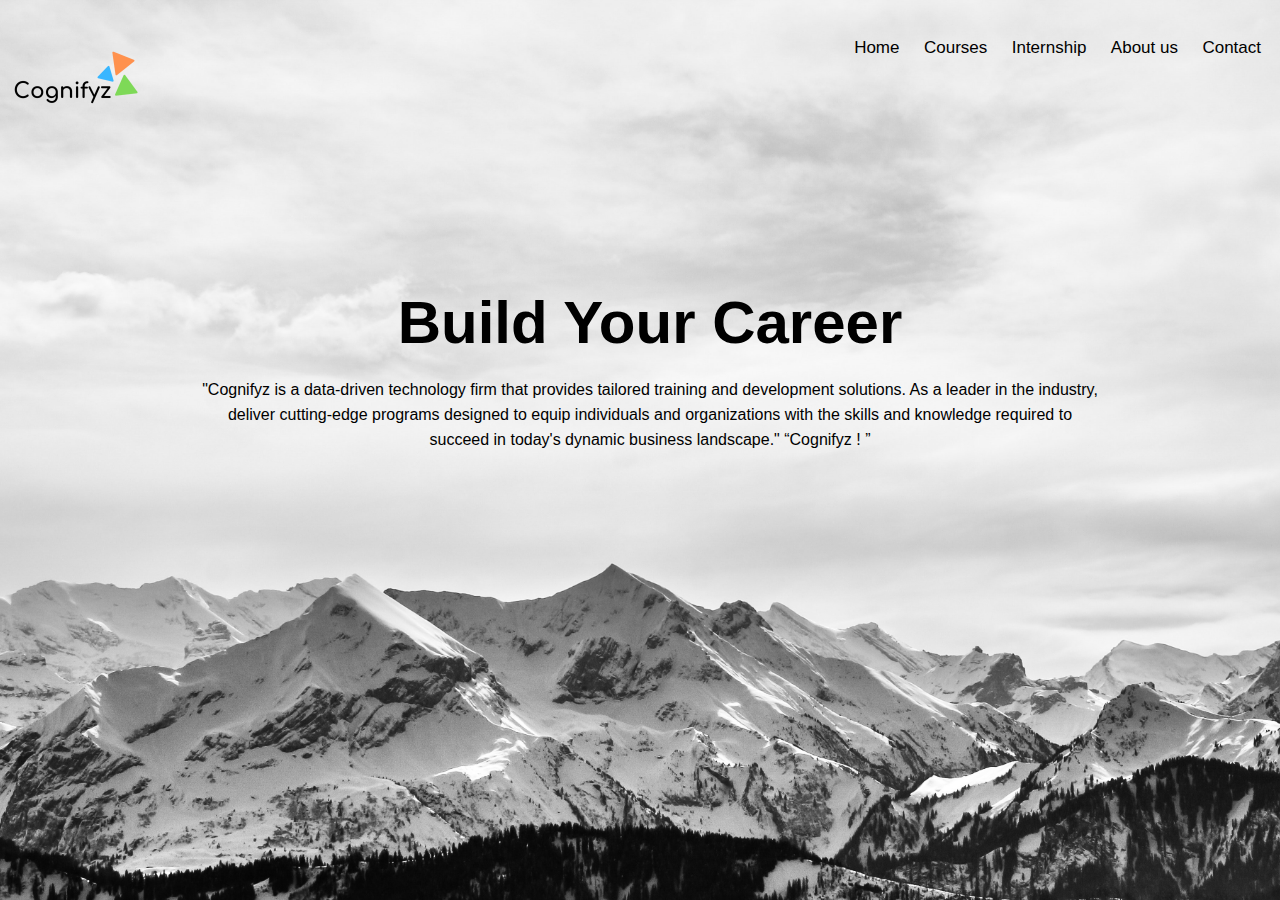
<file: index.html>
<html>
    <head>
        <title>Cognifyz Technologies</title>
        <link rel="stylesheet" href="styles.css">
    </head>
    <body>
        <div class="banner">
            <div class="navbar">
                <div id="left">
                    <img src="pic.png" alt="cognifyz logo" >
                </div>
               
                <ul>
                    <li><a href="#">Home</a></li>
                    <li><a href="#">Courses</a></li>
                    <li><a href="#">Internship</a></li>
                    <li><a href="#">About us</a></li>
                    <li><a href="#">Contact</a></li>
                    
                </ul>
            
            </div>
            <div class="content">
                <h1>Build Your Career</h1>
                <p>"Cognifyz is a data-driven technology firm that provides tailored training and development solutions. As a leader in the industry,<br> 
                    deliver cutting-edge programs designed to equip individuals and organizations with the skills and knowledge required to <br> 
                    succeed in today's dynamic business landscape." “Cognifyz ! ”

                </p>
                
            </div>
        </div>
    </body>
</html>
</file>
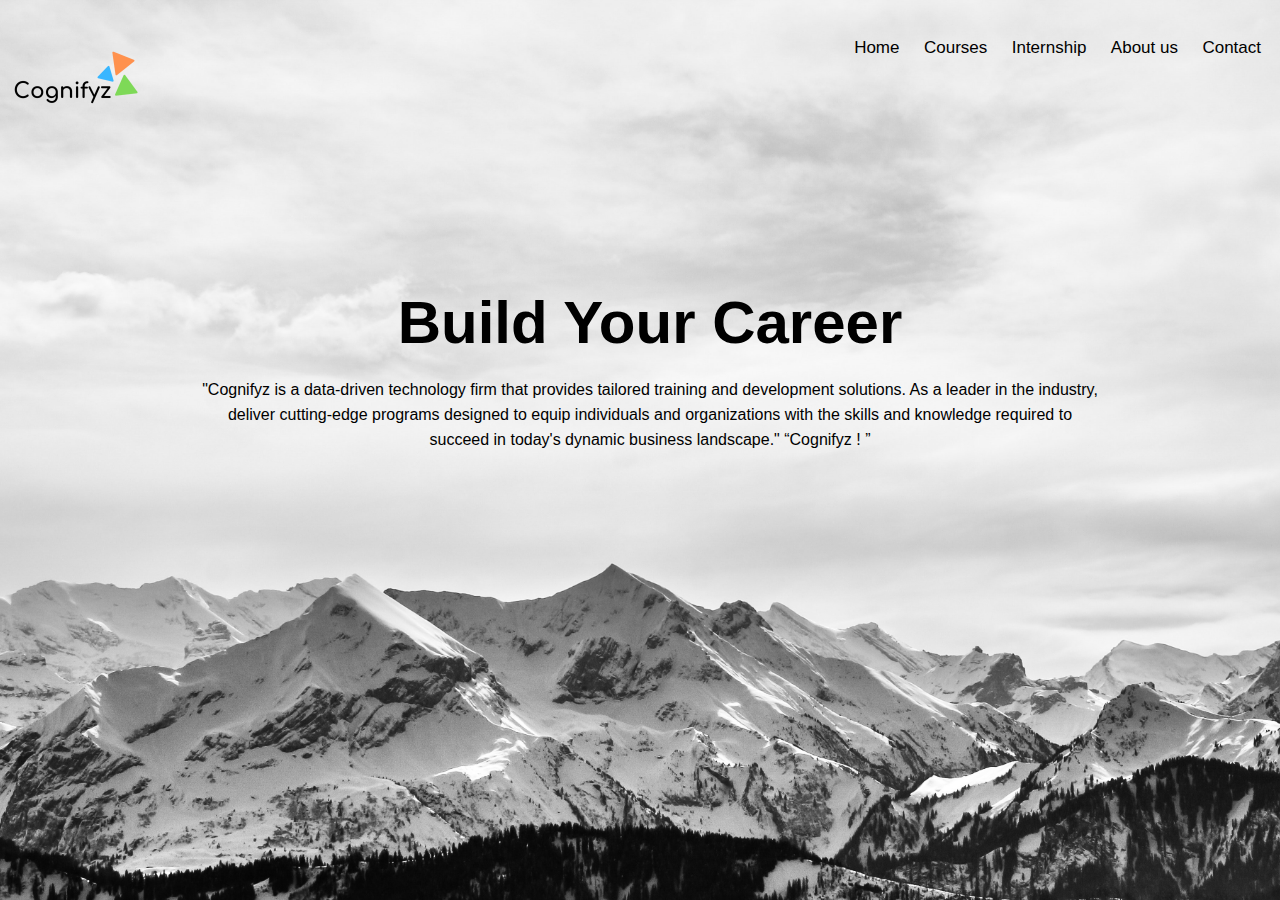
<file: homepage.html>
<html>
    <head>
        <title>Cognifyz Technologies</title>
        <link rel="stylesheet" href="style.css">
    </head>
    <body>
        <div class="banner">
            <div class="navbar">
                <div id="left">
                    <img src="pic.png" alt="cognifyz logo" >
                </div>
               
                <ul>
                    <li><a href="#">Home</a></li>
                    <li><a href="#">Courses</a></li>
                    <li><a href="#">Internship</a></li>
                    <li><a href="#">About us</a></li>
                    <li><a href="#">Contact</a></li>
                    
                </ul>
            
            </div>
            <div class="content">
                <h1>Build Your Career</h1>
                <p>"Cognifyz is a data-driven technology firm that provides tailored training and development solutions. As a leader in the industry,<br> 
                    deliver cutting-edge programs designed to equip individuals and organizations with the skills and knowledge required to <br> 
                    succeed in today's dynamic business landscape." “Cognifyz ! ”

                </p>

            </div>
        </div>
    </body>
</html>
</file>
<file: styles.css>
*{
    margin: 0;
    padding: 0;
    font-family: sans-serif;
}
.banner{
    width: 100%;
    height: 100vh;
    background-image: linear-
    gradient(rgba(0,0,0,0,75)rgba(0,0,0,0,75));
    background-image: url("ph.jpg");
    background-size: cover;
    background-position: center;
}
.navbar{
    width: 100%;
    margin: auto;
    padding: 3px 1px;
    display: flex;
    align-items: right ;
    justify-content:space-between ;
    
}
.navbar ul{
    padding: 35px 10px;
}
.cognifyzlogo{
    width: 6%;
    cursor: pointer;
    
}
.navbar ul li{
    list-style: none;
    display:inline-block;
    margin: 10px,20px;
    position: relative;

}
.navbar ul{
    float: right;
    list-style-type: none;
    
}

.navbar ul a{
    text-decoration: none;
    color: black;
    text-transform: uppercases;
    font-size: 17px;
    width: 45px;
    padding: 5px 10px;
    border: 1px ;
    

}
.cognifyzlogo img{
    float: left;
    width: 150px;
    height: auto;
    text-align: left;  


}
.banner{
    max-width: 1300px;
    margin: auto;
}
ul li.active a{
    background-color: #fff;
    color:black ;
}
.content{
    width: 100%;
    position: absolute;
    top: 40%;
    transform: translateY(-50%);
    text-align: center;
    color: black;
    padding: 50px 10px;
}
.content h1{
    font-size: 60px;
    margin-top: 40px;

}
.content p{
    margin: 20px auto;
    font-weight: 100;
    line-height: 25px;
}
.navbar ul li::after{
    content: '';
    height: 3px;
    width: 0;
    background: #009688;
    position: absolute;
    left: 0;
    bottom: -10px;
    
    transition: 0.5s;
   
}

.navbar ul li:hover::after{
    width: 100%;

}
</file>
<file: style.css>
*{
    margin: 0;
    padding: 0;
    font-family: sans-serif;
}
.banner{
    width: 100%;
    height: 100vh;
    background-image: linear-
    gradient(rgba(0,0,0,0,75)rgba(0,0,0,0,75));
    background-image: url("ph.jpg");
    background-size: cover;
    background-position: center;
}
.navbar{
    width: 100%;
    margin: auto;
    padding: 3px 1px;
    display: flex;
    align-items: right ;
    justify-content:space-between ;
    
}
.navbar ul{
    padding: 35px 10px;
}
.cognifyzlogo{
    width: 6%;
    cursor: pointer;
    
}
.navbar ul li{
    list-style: none;
    display:inline-block;
    margin: 10px,20px;

}
.navbar ul{
    float: right;
    list-style-type: none;
    
}

.navbar ul a{
    text-decoration: none;
    color: black;
    text-transform: uppercases;
    font-size: 17px;
    width: 45px;
    padding: 5px 10px;
    border: 1px ;
    

}
.cognifyzlogo img{
    float: left;
    width: 150px;
    height: auto;
    text-align: left;  


}
.banner{
    max-width: 1300px;
    margin: auto;
}
ul li.active a{
    background-color: #fff;
    color:black ;
}
.content{
    width: 100%;
    position: absolute;
    top: 40%;
    transform: translateY(-50%);
    text-align: center;
    color: black;
    padding: 50px 10px;
}
.content h1{
    font-size: 60px;
    margin-top: 40px;

}
.content p{
    margin: 20px auto;
    font-weight: 100;
    line-height: 25px;
}
</file>
